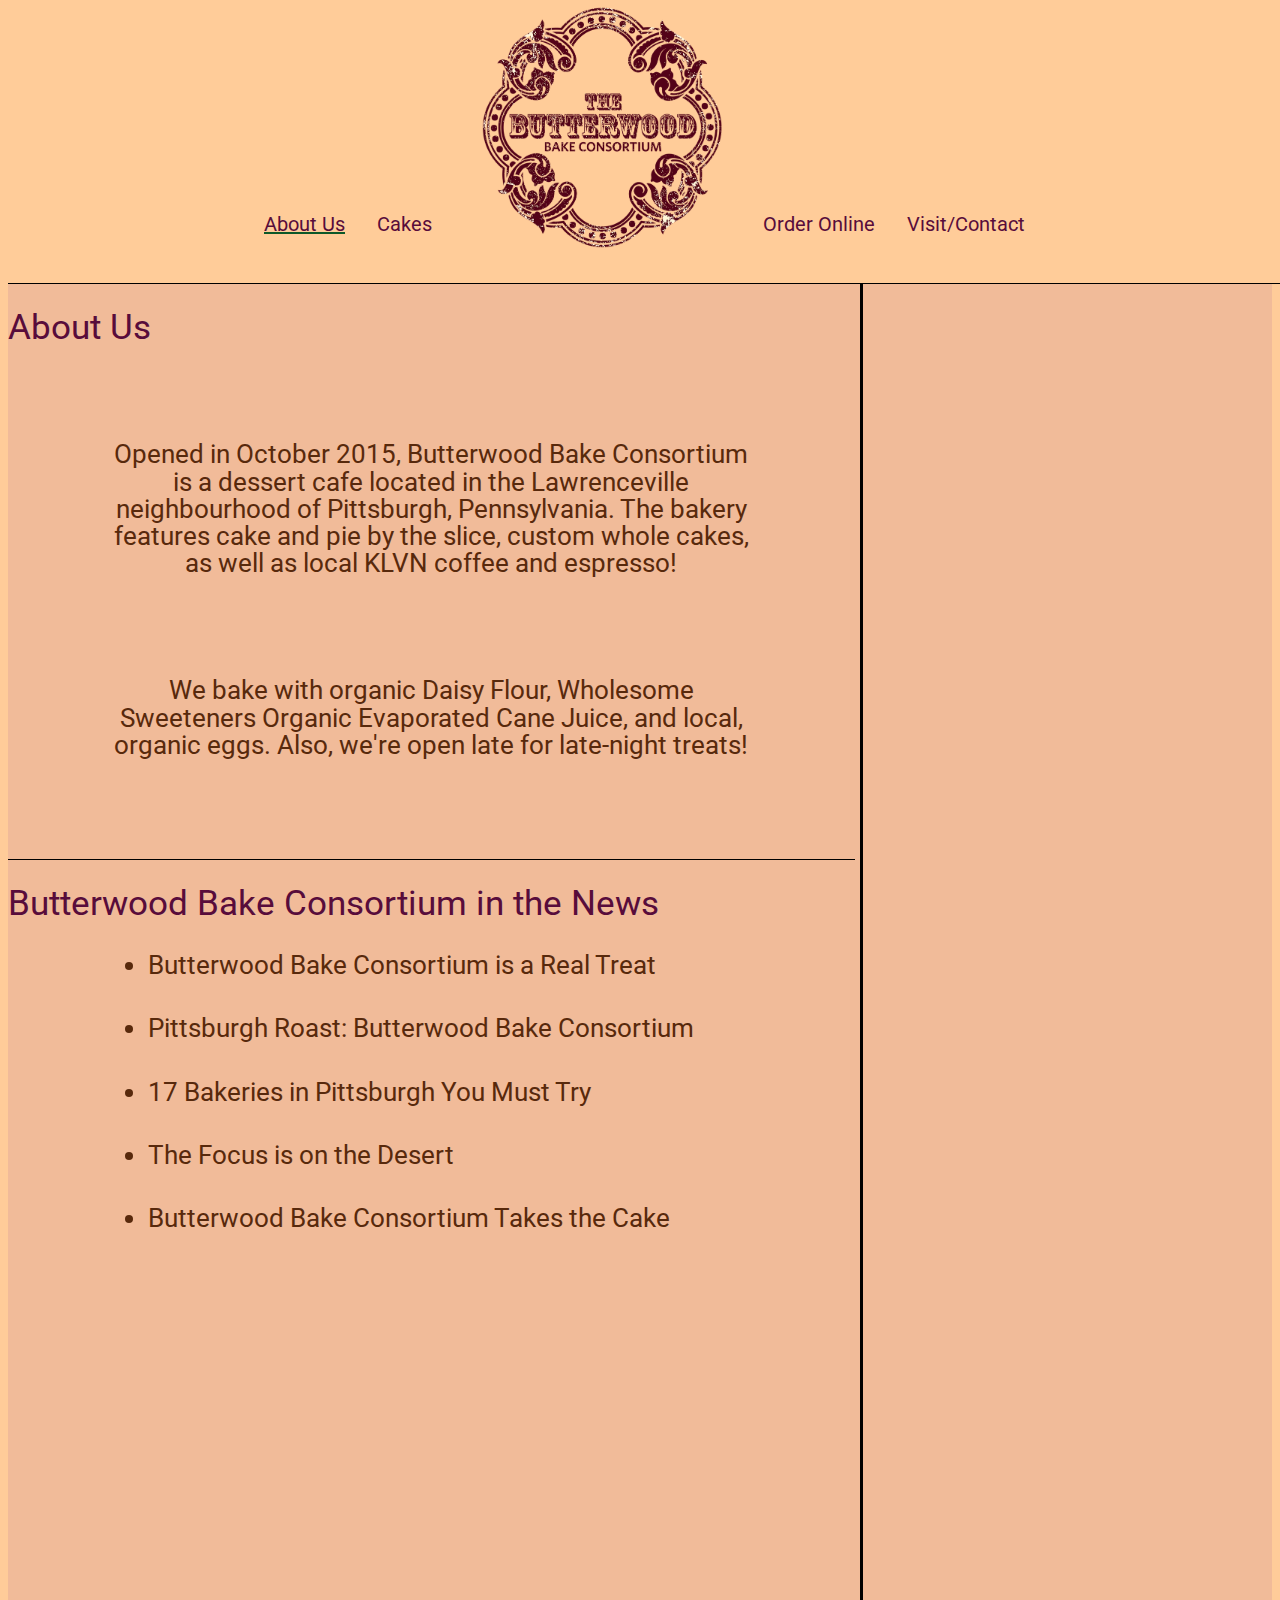
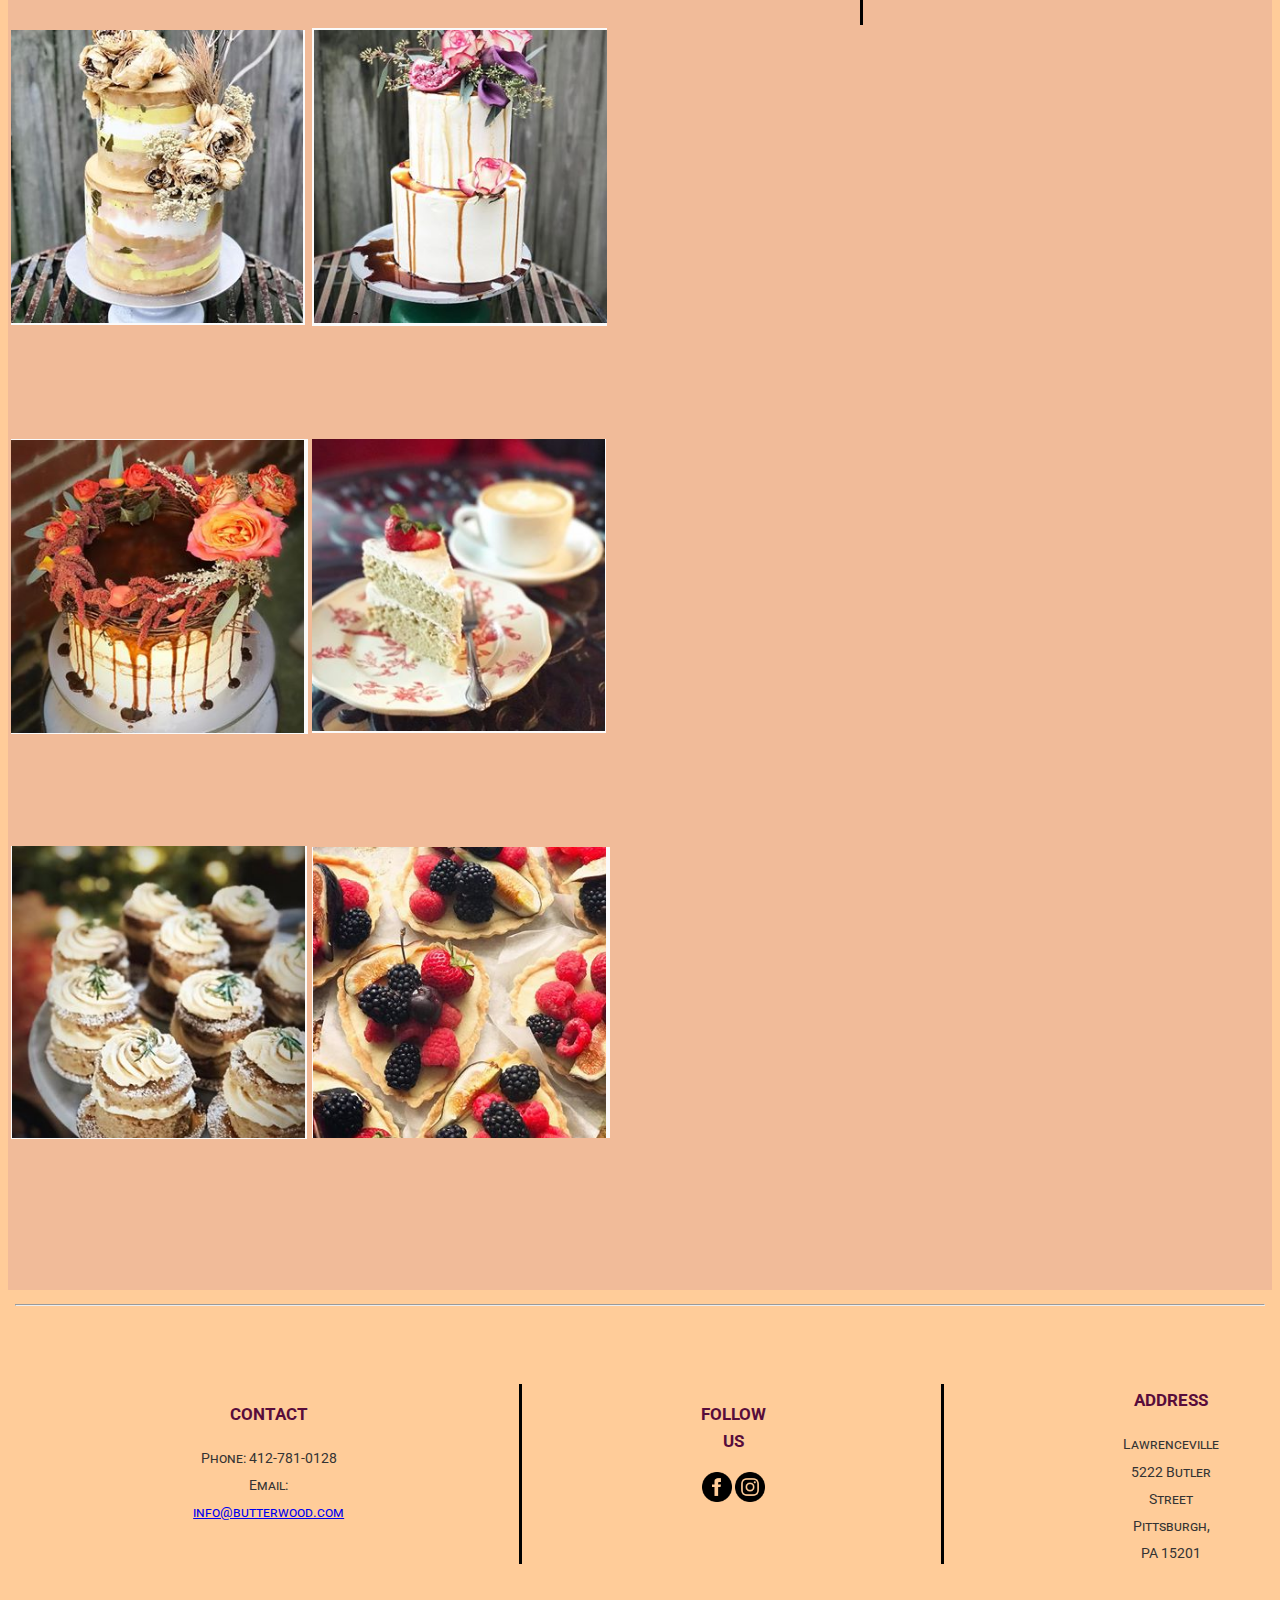
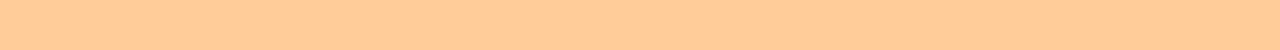
<file: index.html>
<!DOCTYPE html>

<html lang="en">

    <head>
        <link href="https://fonts.googleapis.com/css?family=Open+Sans|Roboto" rel="stylesheet">
        <link rel="stylesheet" media="all" type="text/css" href="css/styles.css" />
        <link rel="stylesheet" media="screen and (max-width: 480px)" type="text/css" href="css/stylesmobile.css" />
        <link rel="stylesheet" media="all" type="text/css" href="css/jquery-ui.css" />
        <link rel="stylesheet" media="all" type="text/css" href="css/jquery.lightbox.css" />

        <script type="text/javascript" src="js/jquery-3.3.1.min.js" ></script>
        <script type="text/javascript" src="js/jquery-ui.js" ></script>
        <script type="text/javascript" src="js/jquery.lightbox.min.js" ></script>

        <script>
            $(function() {
                $('#gallery a').lightBox();
            })
        </script>

        <meta charset="utf-8" />        <!--Character encoding-->
        <meta name="author" content="Eric Liu">
        <meta name="keywords" content="Butterwood Bake Consortium, Bakery, Cakes, Wedding Cakes">
        <meta name="description" content="Butterwood Bake Consortium">

        <title> Butterwood Bake Consortium | About </title>
    </head>

    <body>
        <div id="container">
            <div id="top-row">
                <ul class="norm">
                    <li><a href="index.html" class="selected">About Us</a></li>
                    <li><a href="cakes.html">Cakes</a></li>
                    <li><img src="images/logo.png" alt="logo"></li>
                    <li><a href="order.html">Order Online</a></li>
                    <li><a href="visit_contact.html">Visit/Contact</a></li>
                </ul>
                <br/>
                <ul class="mobile">
                    <li><a href="index.html" class="selected">About Us</a></li>
                    <li><a href="cakes.html">Cakes</a></li>
                    <li><a href="order.html">Order Online</a></li>
                    <li><a href="visit_contact.html">Visit/Contact</a></li>
                </ul>
            </div>
            <div id="content">
                <div id="left">
                    <div id="about-info">
                        <h3>About Us</h3>
                        <p>
                            Opened in October 2015, Butterwood Bake Consortium is a dessert cafe located in the Lawrenceville neighbourhood of Pittsburgh, Pennsylvania. The bakery features cake and pie by the slice, custom whole cakes, as well as local KLVN coffee and espresso! 
                        </p>
                        <p>We bake with organic Daisy Flour, Wholesome Sweeteners Organic Evaporated Cane Juice, and local, organic eggs. Also, we're open late for late-night treats!</p>
                    </div>
                    <div id="news">
                        <h3>Butterwood Bake Consortium in the News</h3>
                        <ul>
                            <li>
                                <a href="https://archive.triblive.com/news/butterwood-bake-consortium-is-a-real-treat/" target="_blank">
                                    Butterwood Bake Consortium is a Real Treat
                                </a>
                            </li>
                            <li>
                                <a href="https://thepittsburgh100.com/entertainment/food/2018/09/25/pittsburgh-roast-butterwood-bake-consortium" target="_blank">
                                    Pittsburgh Roast: Butterwood Bake Consortium
                                </a>
                            </li>
                            <li>
                                <a href="https://www.discovertheburgh.com/bakeries-in-pittsburgh/" target="_blank">
                                    17 Bakeries in Pittsburgh You Must Try
                                </a>
                            </li>
                            <li>
                                <a href="https://www.pghcitypaper.com/pittsburgh/at-lawrencevilles-butterwood-bake-consortium-the-focus-is-on-dessert/Content?oid=1879796" target="_blank">
                                    The Focus is on the Desert
                                </a>
                            </li>
                            <li>
                                <a href="https://www.pittsburghmagazine.com/Best-of-the-Burgh-Blogs/Eat-Street/November-2015/Butterwood-Bake-Consortium-Takes-the-Cake/" target="_blank">
                                    Butterwood Bake Consortium Takes the Cake
                                </a>
                            </li>
                        </ul>
                        <iframe width="560" height="315" src="https://www.youtube.com/embed/6RSKUxhDHqQ" frameborder="0" allow="accelerometer; autoplay; encrypted-media; gyroscope; picture-in-picture" allowfullscreen></iframe>
                    </div>
                </div>
                <div id="gallery">
                    <table>
                        <tr>
                            <td>
                                <div id="galleryThumbnail"><div id="thmbnlShadow">
                                    <a href="images/image1.PNG">
                                        <img src="images/image1thumb.PNG" alt="image 1"/>
                                    </a>
                                    </div></div>
                            </td>
                            <td>
                                <div id="galleryThumbnail"><div id="thmbnlShadow">
                                    <a href="images/image2.PNG">
                                        <img src="images/image2thumb.PNG" alt="image 2"/>
                                    </a>
                                    </div></div>
                            </td>
                        </tr>
                        <tr>
                            <td>
                                <div id="galleryThumbnail"><div id="thmbnlShadow">
                                    <a href="images/image3.PNG">
                                        <img src="images/image3thumb.PNG" alt="image 3"/>
                                    </a>
                                    </div></div>
                            </td>
                            <td>
                                <div id="galleryThumbnail"><div id="thmbnlShadow">
                                    <a href="images/image4.PNG">
                                        <img src="images/image4thumb.PNG" alt="image 4"/>
                                    </a>
                                    </div></div>
                            </td>
                        </tr>
                        <tr>
                            <td>
                                <div id="galleryThumbnail"><div id="thmbnlShadow">
                                    <a href="images/image5.PNG">
                                        <img src="images/image5thumb.PNG" alt="image 5"/>
                                    </a>
                                    </div></div>
                            </td>
                            <td>
                                <div id="galleryThumbnail"><div id="thmbnlShadow">
                                    <a href="images/image6.PNG">
                                        <img src="images/image6thumb.PNG" alt="image 6"/>
                                    </a>
                                    </div></div>
                            </td>
                        </tr>
                    </table>
                </div>
            </div>
            <footer>
                <hr/>
                <table>
                    <tr>
                        <td>
                            <div id="contact-group">
                                <h3>CONTACT</h3>
                                Phone: 412-781-0128 <br/>
                                Email: <a href="mailto:info@butterwood.com">info@butterwood.com</a>
                            </div>
                        </td>
                        <td>
                            <div id="social-media-group">
                                <h3>FOLLOW US</h3>
                                <a href="https://www.facebook.com/thebutterwoodbakeconsortium?ref=hl" target="_blank"><img src="images/iconmonstr-facebook-4-48.png"></a>
                                <a href="http://instagram.com/thebutterwoodbakeconsortium" target="_blank"><img src="images/iconmonstr-instagram-14-48.png"></a>
                            </div>
                        </td>
                        <td>
                            <div id="address-group">
                                <h3> ADDRESS </h3>
                                Lawrenceville <br/>
                                5222 Butler Street <br/>
                                Pittsburgh, PA 15201
                            </div>
                        </td>
                        <td>
                            <div id="hours-group">
                                <h3>HOURS</h3>
                                Wed-Fri: 12PM - 11PM <br/>
                                Sat: 10AM - 11PM <br/>
                                Sun: 10AM - 9PM
                            </div>
                        </td>
                    </tr>
                </table>
            </footer>
        </div>
    </body>

</html>
</file>
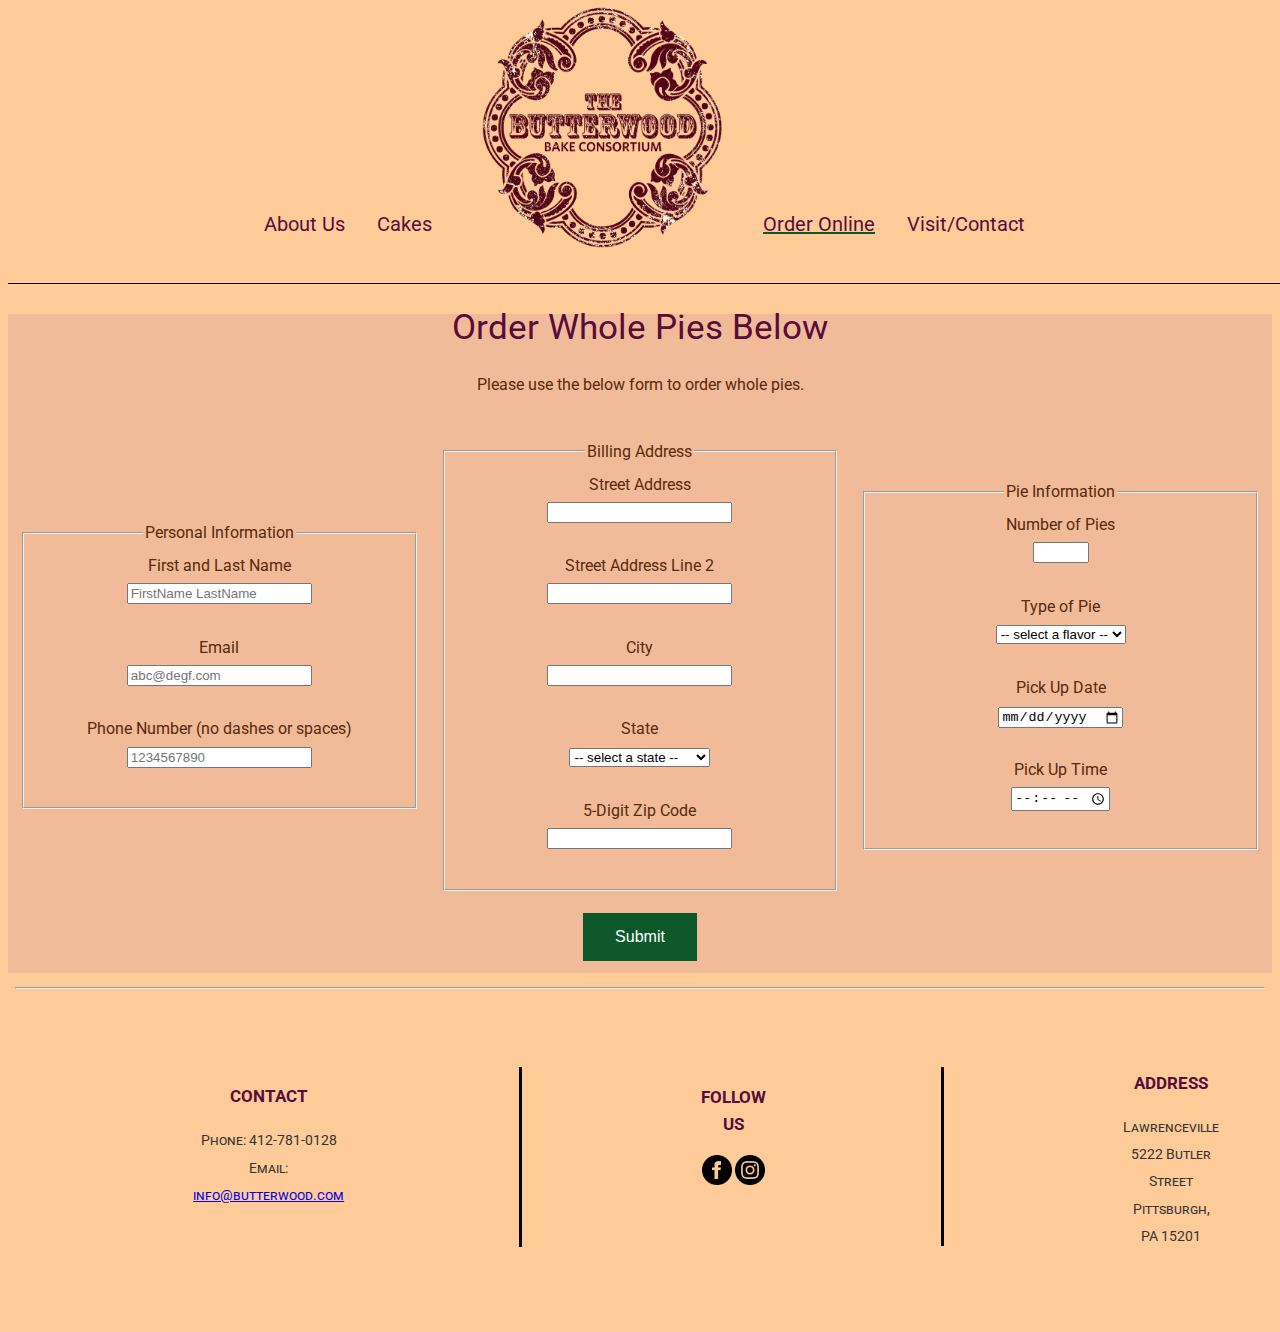
<file: order.html>
<!DOCTYPE html>

<html lang="en">

    <head>
        <link href="https://fonts.googleapis.com/css?family=Open+Sans|Roboto" rel="stylesheet">
        <link rel="stylesheet" media="all" type="text/css" href="css/styles.css" />
        <link rel="stylesheet" media="screen and (max-width: 480px)" type="text/css" href="css/stylesmobile.css" />

        <script type="text/javascript" src="js/jquery-3.3.1.min.js" ></script>
        <script type="text/javascript" src="js/script.js" ></script>

        <meta charset="utf-8" />        <!--Character encoding-->
        <meta name="author" content="Eric Liu">
        <meta name="keywords" content="Butterwood Bake Consortium, Bakery, Cakes, Wedding Cakes">
        <meta name="description" content="Butterwood Bake Consortium">

        <title> Butterwood Bake Consortium | Order </title>
    </head>

    <body>
        <div id="container">
            <div id="top-row">
                <ul class="norm">
                    <li><a href="index.html">About Us</a></li>
                    <li><a href="cakes.html">Cakes</a></li>
                    <li><img src="images/logo.png" alt="logo"></li>
                    <li><a href="order.html" class="selected">Order Online</a></li>
                    <li><a href="visit_contact.html">Visit/Contact</a></li>
                </ul>
                <br/>
                <ul class="mobile">
                    <li><a href="index.html">About Us</a></li>
                    <li><a href="cakes.html">Cakes</a></li>
                    <li><a href="order.html" class="selected">Order Online</a></li>
                    <li><a href="visit_contact.html">Visit/Contact</a></li>
                </ul>
            </div>
            <div id="content">
                <div id="order">
                    <h3>Order Whole Pies Below</h3>
                    Please use the below form to order whole pies. <br/><br/>
                    <form onsubmit="return validate1()">
                        <table>
                            <tr>
                                <td>
                                    <fieldset>
                                        <legend>Personal Information</legend>
                                        <label for="name"> First and Last Name <br/></label>
                                        <input type="text" id="name" name="name" placeholder="FirstName LastName" required> <br/><br/>
                                        <label for="email"> Email <br/></label>
                                        <input type="email" id="email" name="email" placeholder="abc@degf.com" required> <br/><br/>
                                        <label for="phone"> Phone Number (no dashes or spaces) <br/></label>
                                        <input type="text" id="phone" name="phone" placeholder="1234567890" required> <br/><br/>
                                    </fieldset>
                                </td>
                                <td>
                                    <fieldset>
                                        <legend>Billing Address</legend>
                                        <label for="street1"> Street Address <br/></label>
                                        <input type="text" id="street1" name="street1" required> <br/><br/>
                                        <label for="street2"> Street Address Line 2 <br/></label>
                                        <input type="text" id="stree2" name="street2"> <br/><br/>
                                        <label for="city">  City <br/></label>
                                        <input type="text" id="city" name="city" required> <br/><br/>
                                        <label for="state"> State <br/></label>
                                        <select required>
                                            <option disabled selected value> -- select a state -- </option>
                                            <option value="AL">Alabama</option>
                                            <option value="AK">Alaska</option>
                                            <option value="AZ">Arizona</option>
                                            <option value="AR">Arkansas</option>
                                            <option value="CA">California</option>
                                            <option value="CO">Colorado</option>
                                            <option value="CT">Connecticut</option>
                                            <option value="DE">Delaware</option>
                                            <option value="DC">District Of Columbia</option>
                                            <option value="FL">Florida</option>
                                            <option value="GA">Georgia</option>
                                            <option value="HI">Hawaii</option>
                                            <option value="ID">Idaho</option>
                                            <option value="IL">Illinois</option>
                                            <option value="IN">Indiana</option>
                                            <option value="IA">Iowa</option>
                                            <option value="KS">Kansas</option>
                                            <option value="KY">Kentucky</option>
                                            <option value="LA">Louisiana</option>
                                            <option value="ME">Maine</option>
                                            <option value="MD">Maryland</option>
                                            <option value="MA">Massachusetts</option>
                                            <option value="MI">Michigan</option>
                                            <option value="MN">Minnesota</option>
                                            <option value="MS">Mississippi</option>
                                            <option value="MO">Missouri</option>
                                            <option value="MT">Montana</option>
                                            <option value="NE">Nebraska</option>
                                            <option value="NV">Nevada</option>
                                            <option value="NH">New Hampshire</option>
                                            <option value="NJ">New Jersey</option>
                                            <option value="NM">New Mexico</option>
                                            <option value="NY">New York</option>
                                            <option value="NC">North Carolina</option>
                                            <option value="ND">North Dakota</option>
                                            <option value="OH">Ohio</option>
                                            <option value="OK">Oklahoma</option>
                                            <option value="OR">Oregon</option>
                                            <option value="PA">Pennsylvania</option>
                                            <option value="RI">Rhode Island</option>
                                            <option value="SC">South Carolina</option>
                                            <option value="SD">South Dakota</option>
                                            <option value="TN">Tennessee</option>
                                            <option value="TX">Texas</option>
                                            <option value="UT">Utah</option>
                                            <option value="VT">Vermont</option>
                                            <option value="VA">Virginia</option>
                                            <option value="WA">Washington</option>
                                            <option value="WV">West Virginia</option>
                                            <option value="WI">Wisconsin</option>
                                            <option value="WY">Wyoming</option>
                                        </select> <br/><br/>
                                        <label for="zip"> 5-Digit Zip Code <br/></label>
                                        <input type="text" id="zip" name="zip" required> <br/><br/>
                                    </fieldset>
                                </td>
                                <td>
                                    <fieldset>
                                        <legend>Pie Information</legend>
                                        <label for="num"> Number of Pies <br/></label>
                                        <input type="number" min="1" max="10" id="num" required> <br/><br/>
                                        <label for="type"> Type of Pie <br/></label>
                                        <select required>
                                            <option disabled selected value> -- select a flavor -- </option>
                                            <option>Apple</option>
                                            <option>Butternut Squash</option>
                                            <option>Mango</option>
                                            <option>Cocunut Cream</option>
                                            <option>Chocolate Cream</option>
                                            <option>Vanilla Custard</option>
                                            <option>Pumpkin</option>
                                            <option>Sweet Potato</option>
                                            <option>Butterscotch</option>
                                            <option>Pecan</option>
                                            <option>Banana Cream</option>
                                        </select> <br/><br/>
                                        <label for="pickup"> Pick Up Date <br/></label>
                                        <input type="date" id="pickup" required> <br/><br/>
                                        <label for="pickuptime"> Pick Up Time <br/></label>
                                        <input type="time" id="pickuptime" required> <br/><br/>
                                    </fieldset>
                                </td>
                            </tr>
                            <tr>
                                <td colspan="3">
                                    <input type="submit" class="button" value="Submit">
                                </td>
                            </tr>
                        </table>
                    </form>
                </div>
            </div>
            <footer>
                <hr/>
                <table>
                    <tr>
                        <td>
                            <div id="contact-group">
                                <h3>CONTACT</h3>
                                Phone: 412-781-0128 <br/>
                                Email: <a href="mailto:info@butterwood.com">info@butterwood.com</a>
                            </div>
                        </td>
                        <td>
                            <div id="social-media-group">
                                <h3>FOLLOW US</h3>
                                <a href="https://www.facebook.com/thebutterwoodbakeconsortium?ref=hl" target="_blank"><img src="images/iconmonstr-facebook-4-48.png"></a>
                                <a href="http://instagram.com/thebutterwoodbakeconsortium" target="_blank"><img src="images/iconmonstr-instagram-14-48.png"></a>
                            </div>
                        </td>
                        <td>
                            <div id="address-group">
                                <h3> ADDRESS </h3>
                                Lawrenceville <br/>
                                5222 Butler Street <br/>
                                Pittsburgh, PA 15201
                            </div>
                        </td>
                        <td>
                            <div id="hours-group">
                                <h3>HOURS</h3>
                                Wed-Fri: 12PM - 11PM <br/>
                                Sat: 10AM - 11PM <br/>
                                Sun: 10AM - 9PM
                            </div>
                        </td>
                    </tr>
                </table>
            </footer>
        </div>
    </body>

</html>
</file>
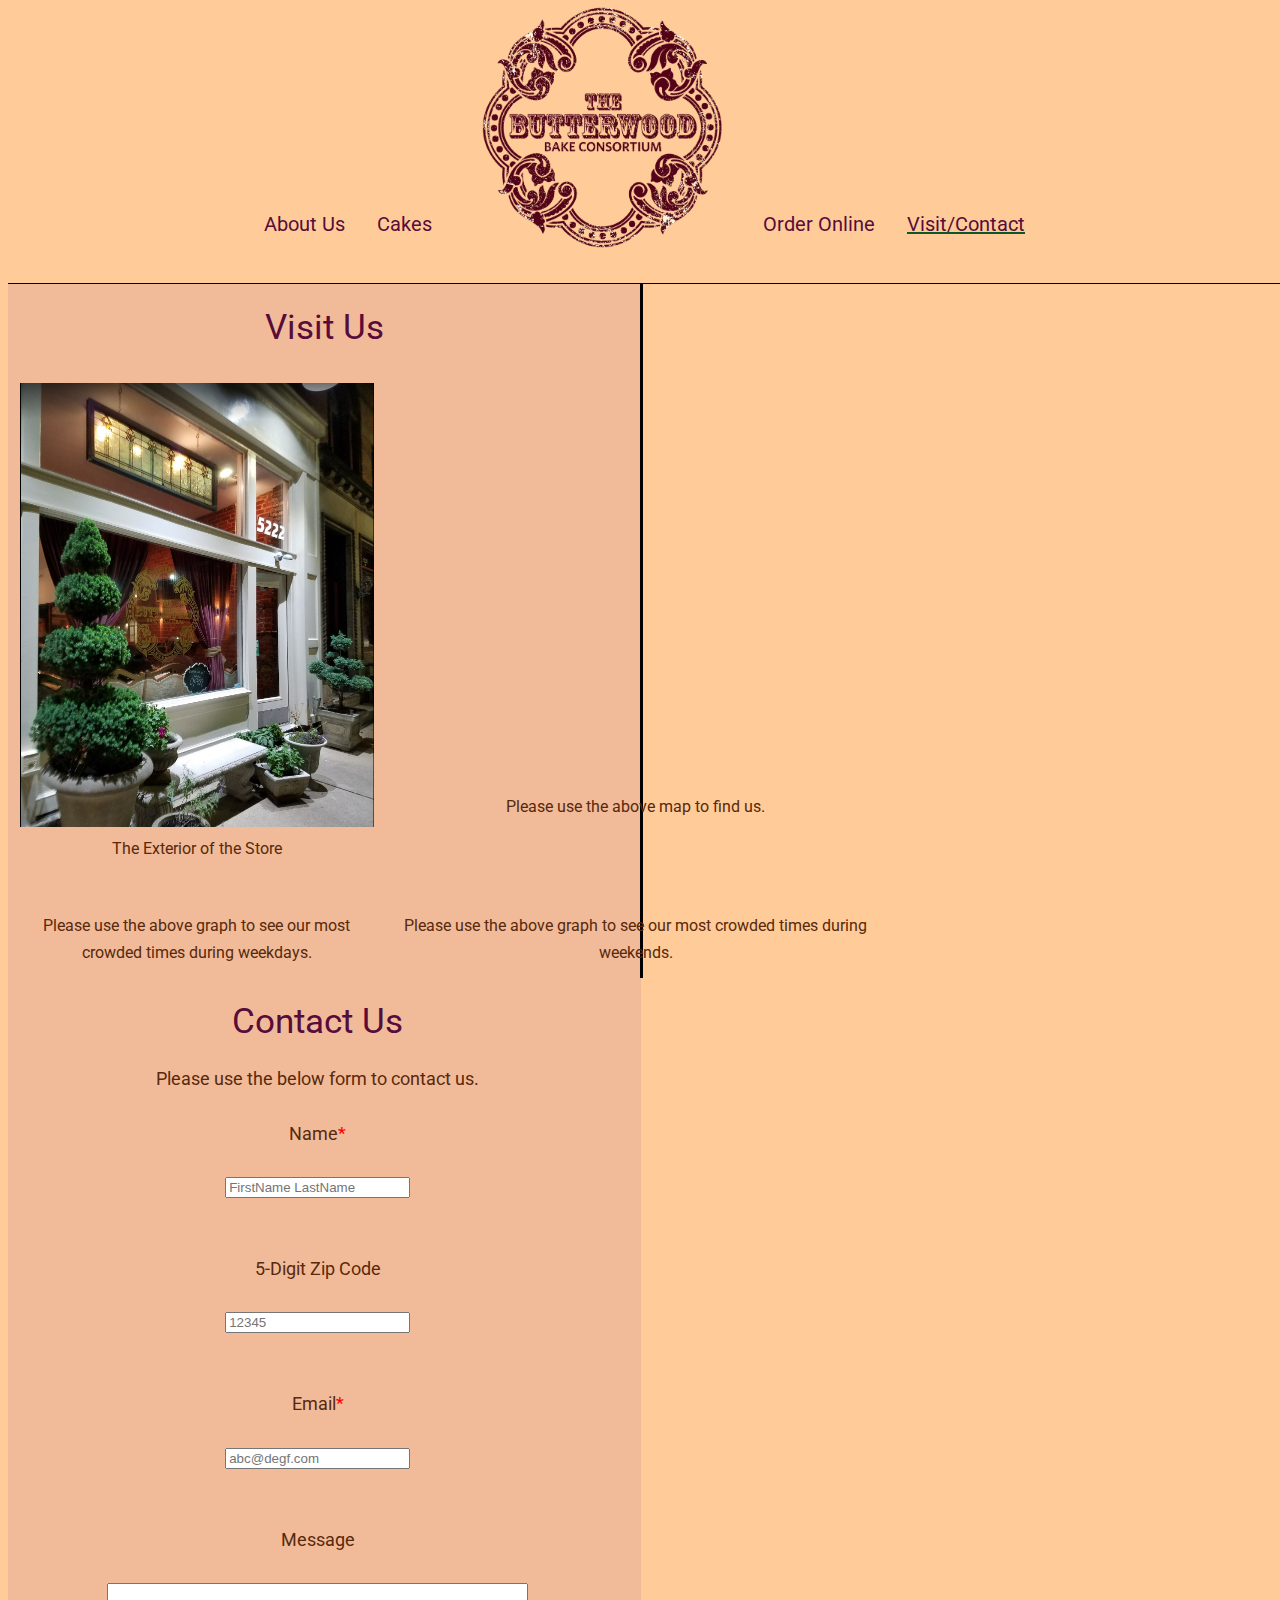
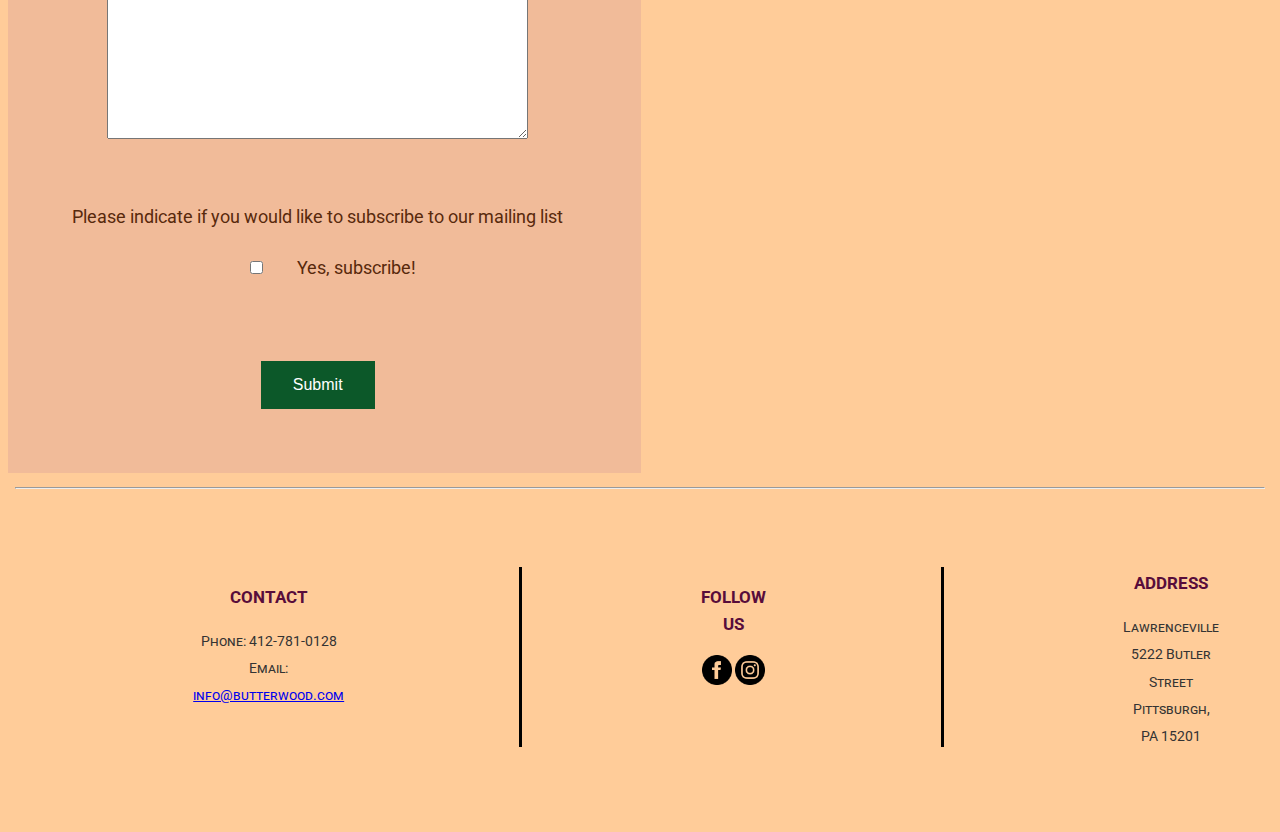
<file: visit_contact.html>
<!DOCTYPE html>

<html lang="en">

    <head>
        <link href="https://fonts.googleapis.com/css?family=Open+Sans|Roboto" rel="stylesheet">
        <link rel="stylesheet" media="all" type="text/css" href="css/styles.css" />
        <link rel="stylesheet" media="screen and (max-width: 480px)" type="text/css" href="css/stylesmobile.css" />

        <script type="text/javascript" src="js/jquery-3.3.1.min.js" ></script>
        <script type="text/javascript" src="js/script.js" ></script>
        <script src="https://code.highcharts.com/highcharts.js"></script>
        <script src="https://code.highcharts.com/modules/exporting.js"></script>

        <script>
            $(function() {
                $('#weekday-graph').highcharts({
                    chart: {
                        type: 'column'
                    },
                    title: {
                        text: 'Visitors per Hour on Weekdays'
                    },
                    xAxis: {
                        categories: [
                            '12 PM',
                            '1 PM',
                            '2 PM',
                            '3 PM',
                            '4 PM',
                            '5 PM',
                            '6 PM',
                            '7 PM',
                            '8 PM',
                            '9 PM',
                            '10 PM',
                            '11 PM'
                        ],
                        crosshair: true,
                        title: {
                            text: 'Time of Day'
                        }
                    },
                    yAxis: {
                        min: 0,
                        title: {
                            text: 'Amount of People'
                        }
                    },
                    tooltip: {
                        headerFormat: '<span style="font-size:10px">{point.key}</span><table>',
                        pointFormat: '<tr><td style="color:{series.color};padding:0">{series.name}: </td>' +
                        '<td style="padding:0"><b>{point.y:.1f} people (on average) </b></td></tr>',
                        footerFormat: '</table>',
                        shared: true,
                        useHTML: true
                    },
                    legend: {
                        enabled: false  
                    },
                    plotOptions: {
                        column: {
                            pointPadding: 0.2,
                            borderWidth: 0
                        }
                    },
                    series: [{
                        name: 'Visitors',
                        data: [10, 8, 24, 5, 7, 32, 16, 18, 27, 39, 32, 22]
                    }]
                })
            })
        </script>
        <script>
            $(function() {
                $('#weekend-graph').highcharts({
                    chart: {
                        type: 'column'
                    },
                    title: {
                        text: 'Visitors per Hour on Weekends'
                    },
                    xAxis: {
                        categories: [
                            '10 AM',
                            '11 AM',
                            '12 PM',
                            '1 PM',
                            '2 PM',
                            '3 PM',
                            '4 PM',
                            '5 PM',
                            '6 PM',
                            '7 PM',
                            '8 PM',
                            '9 PM'
                        ],
                        crosshair: true,
                        title: {
                            text: 'Time of Day'
                        }
                    },
                    yAxis: {
                        min: 0,
                        title: {
                            text: 'Amount of People'
                        }
                    },
                    tooltip: {
                        headerFormat: '<span style="font-size:10px">{point.key}</span><table>',
                        pointFormat: '<tr><td style="color:{series.color};padding:0">{series.name}: </td>' +
                        '<td style="padding:0"><b>{point.y:.1f} people (on average) </b></td></tr>',
                        footerFormat: '</table>',
                        shared: true,
                        useHTML: true
                    },
                    legend: {
                        enabled: false  
                    },
                    plotOptions: {
                        column: {
                            pointPadding: 0.2,
                            borderWidth: 0
                        }
                    },
                    series: [{
                        name: 'Visitors',
                        data: [30, 33, 50, 48, 25, 28, 27, 24, 46, 66, 73, 70]
                    }]
                })
            })
        </script>

        <meta charset="utf-8" />        <!--Character encoding-->
        <meta name="author" content="Eric Liu">
        <meta name="keywords" content="Butterwood Bake Consortium, Bakery, Cakes, Wedding Cakes">
        <meta name="description" content="Butterwood Bake Consortium">

        <title> Butterwood Bake Consortium | Visit/Contact </title>
    </head>

    <body>
        <div id="container">
            <div id="top-row">
                <ul class="norm">
                    <li><a href="index.html">About Us</a></li>
                    <li><a href="cakes.html">Cakes</a></li>
                    <li><img src="images/logo.png" alt="logo"></li>
                    <li><a href="order.html">Order Online</a></li>
                    <li><a href="visit_contact.html" class="selected">Visit/Contact</a></li>
                </ul>
                <br/>
                <ul class="mobile">
                    <li><a href="index.html">About Us</a></li>
                    <li><a href="cakes.html">Cakes</a></li>
                    <li><a href="order.html">Order Online</a></li>
                    <li><a href="visit_contact.html" class="selected">Visit/Contact</a></li>
                </ul>
            </div>
            <div id="content">
                <div id="visit">
                    <h3>Visit Us</h3>
                    <table>
                        <tr>
                            <td>
                                <img src="images/storefront.PNG" alt="front of store">
                                <br/>
                                The Exterior of the Store
                            </td>
                            <td>
                                <iframe src="https://www.google.com/maps/embed?pb=!1m18!1m12!1m3!1d3034.7447288759577!2d-79.95592068434968!3d40.48091205965701!2m3!1f0!2f0!3f0!3m2!1i1024!2i768!4f13.1!3m3!1m2!1s0x8834f2f80929711b%3A0x169402af50d86e6c!2sThe+Butterwood+Bake+Consortium!5e0!3m2!1sen!2sus!4v1553397400392" width="480" height="360" frameborder="0" style="border:0" allowfullscreen></iframe>
                                <br/>
                                Please use the above map to find us.
                            </td>
                        </tr>
                        <tr>
                            <td>
                                <div id="weekday-graph"></div>
                                <br/>
                                Please use the above graph to see our most crowded times during weekdays.
                            </td>
                            <td>
                                <div id="weekend-graph"></div>
                                <br/>
                                Please use the above graph to see our most crowded times during weekends.
                            </td>
                        </tr>
                    </table>
                </div> 
                <div id="contact">
                    <h3>Contact Us</h3>
                    Please use the below form to contact us. <br/><br/>
                    <form onsubmit="return validate()" action="mailto:infoneeded@butterwoodBC.com"  method="post" enctype="text/plain">
                        <label for="name"> Name<font color="red">*</font> <br/></label>
                        <input type="text" id="name" name="name" placeholder="FirstName LastName" required> <br/><br/>
                        <label for="zip"> 5-Digit Zip Code <br/></label>
                        <input type="text" id="zip" name="zip" placeholder="12345"> <br/><br/>
                        <label for="email"> Email<font color="red">*</font> <br/></label>
                        <input type="email" id="email" name="email" placeholder="abc@degf.com" required> <br/><br/>
                        <label for="message"> Message <br/></label>
                        <textarea rows="10"  cols="50" maxlength="1000" id="message" name="message"></textarea><br/><br/>
                        <label for="subsribe"> Please indicate if you would like to subscribe to our mailing list <br/></label>
                        <input type="checkbox" id="update" name="update"> Yes, subscribe! <br/><br/>
                        <input type="submit" class="button" value="Submit">
                    </form>
                </div>
            </div>
            <footer>
                <hr/>
                <table>
                    <tr>
                        <td>
                            <div id="contact-group">
                                <h3>CONTACT</h3>
                                Phone: 412-781-0128 <br/>
                                Email: <a href="mailto:info@butterwood.com">info@butterwood.com</a>
                            </div>
                        </td>
                        <td>
                            <div id="social-media-group">
                                <h3>FOLLOW US</h3>
                                <a href="https://www.facebook.com/thebutterwoodbakeconsortium?ref=hl" target="_blank"><img src="images/iconmonstr-facebook-4-48.png"></a>
                                <a href="http://instagram.com/thebutterwoodbakeconsortium" target="_blank"><img src="images/iconmonstr-instagram-14-48.png"></a>
                            </div>
                        </td>
                        <td>
                            <div id="address-group">
                                <h3> ADDRESS </h3>
                                Lawrenceville <br/>
                                5222 Butler Street <br/>
                                Pittsburgh, PA 15201
                            </div>
                        </td>
                        <td>
                            <div id="hours-group">
                                <h3>HOURS</h3>
                                Wed-Fri: 12PM - 11PM <br/>
                                Sat: 10AM - 11PM <br/>
                                Sun: 10AM - 9PM
                            </div>
                        </td>
                    </tr>
                </table>
            </footer>
        </div>
    </body>

</html>
</file>
<file: css/styles.css>
body {
    font-family: 'Roboto', 'Open Sans', sans-serif;
    font-size: 100%;
    line-height: 1.7em;
    background-color: #ffcc99;
    color: #58290c;
}

#content {
    background-color: #f1bb99;
}

#top-row {
    border-bottom: 1px solid #000000;
    padding: 11em .5em 3em .5em;
    margin: auto;
    top: 0;
    width: 100%;
    text-align: center;
}


#top-row img {
    width: 297px;
    height: 244.5px;
    display: block;
    margin-top: -190px;
    padding: 0;
}

.norm {
    text-align: center;
    margin: 0 auto;
    width: 800px;
    padding: 12px;
    list-style: none;
}

.norm li {
    float: left;
    margin-left: 1px;
    margin-right: 1px;
}

.norm a {
    text-align: center;
    text-decoration: none;
    margin-bottom: 10px;
    width: fit-content;
    display: inline-block;
    font-size: 1.25em;
    font-weight: 400;
    padding: 15px;
    color: #580c3b;
}

#top-row a.selected{
    text-decoration: underline;
    text-decoration-color: #0c5829;
}

#top-row a:hover {
    text-decoration: underline;
    text-decoration-color: #0c5829;
}

.mobile {
    display: none;
}

footer {
    clear: both;
    margin: auto;
    padding: .5em;
    color: #333333;
    font-variant: small-caps;
    font-size: .9em;
    text-align: center;
}

footer h3 {
    color: #580c3b;
}

footer img {
    width: 30px;
    height: 30px;
}

#contact-group {
    float: left;
    padding-bottom: 37.5px;
    padding-left: 175px;
    padding-right: 175px;
    border-right: solid #000000;
}

#social-media-group {
    float: left;
    padding-bottom: 52.5px;
    padding-left: 175px;
    padding-right: 175px;
    border-right: solid #000000;
}

#address-group {
    float: left;
    padding-bottom: 10px;
    padding-left: 175px;
    padding-right: 175px;
    border-right: solid #000000;
}

#hours-group {
    float: left;
    padding-bottom: 9px;
    padding-left: 175px;
}

#left {
    background-color: #f1bb99;
    float: left;
    width: 67%;
    border-right: solid #000000;
    padding-right: 5px;
}

#left h3 {
    font-size: 35px;
    margin: 30px 0 30px 0;
    font-weight: normal;
    color: #580c3b;
}

#about-info p {
    text-align: center;
    margin: 100px;
    font-size: 26px;
}

#about-info {
    border-bottom: 1px solid #000000;
}

#news ul {
    margin-left: 100px;
    margin-top: 35px;
    font-size: 26px;
    margin-bottom: 60px;
}

#news li {
    margin-bottom: 36px;
}

#news a {
    text-decoration: none;
    color: #58290c;
}

#news a:hover {
    text-decoration: underline;
    text-decoration-color: #0c5829;
}

#news iframe {
    margin-left: 125px;
    padding-bottom: 10px;
}

#gallery {
    background-color: #f1bb99;
    padding-bottom: 40px;
}

#gallery table img {
    margin-bottom: 100px;
}

#tabs .ui-tabs-nav {
    height: 2.35em;
    text-align: center;
    background-color: #580c3b;
    padding: 50px;
    padding-bottom: 70px;
}

#tabs .ui-tabs-nav li {
    font-size: 28px;
    display: inline-block;
    float: none;
    margin-left: 198px;
    margin-right: 198px;
}

#tabs .ui-tabs-panel{
    color: #58290c;
    background-color: #f1bb99;
}

#heading h3{
    font-size: 35px;
    margin: 30px 0 30px 0;
    font-weight: normal;
    color: #580c3b;
}

#pars {
    padding-right:8px;
    float: left;
    width: 71%;
}

#pars p {
    padding-bottom: 0;
    margin: auto;
    margin-left: 3em;
    font-size: .875em;
}

#pars h4 {
    margin-bottom: 18px;
    margin-top: 18px;
}

#cake-pic figcaption {
    float: right;
}

#visit {
    background-color: #f1bb99;
    margin: auto;
    float: left;
    width: 50%;
    border-right: solid #000000;
    text-align: center;
}

#visit table {
    padding-right: 10px;
}

#visit h3 {
    font-size: 35px;
    margin: 30px 0 30px 0;
    font-weight: normal;
    color: #580c3b;
}

#visit td {
    padding: 10px;
}

#visit img {
    width: 353.5px;
    height: 443.5px;
}

#contact h3 {
    font-size: 35px;
    margin: 30px 0 30px 0;
    font-weight: normal;
    color: #580c3b;
}

#contact {
    background-color: #f1bb99;
    width: 49%;
    float: left;
    font-size: 18px;
    text-align: center;
    padding-right: 14px;
    padding-bottom: 34px;
}

#contact input {
    margin: 30px;
}

#contact textarea {
    margin: 30px;
}

.button {
    background-color: #0c5829;
    border: none;
    color: white;
    padding: 15px 32px;
    text-align: center;
    font-size: 16px;
}

#order {
    text-align: center;
}

#order h3 {
    font-size: 35px;
    margin: 30px 0 30px 0;
    font-weight: normal;
    color: #580c3b;
}

#order table{
    width: 100%;
}

#order td {
    padding: 10px;
}

#order table tr:nth-child(1) td {
    width: 33%;
}

#order fieldset {
    height: 70%;
}
</file>
<file: css/stylesmobile.css>
@media screen and (max-width: 480px) {
    body {
        overflow-x: hidden;
    }

    #content {
        width: 100%;
    }

    #top-row {
        width: 100%;
    }

    .norm a {
        display: none;
    }

    #top-row img {
        max-width: 100%;
        margin-left: 50px;
        height: auto;
    }

    .mobile {
        display: block;
        width: 100%;
        text-align: center;
        list-style: none;
    }

    .mobile li {
        float: left;
        margin: 5px;
    }
    
    .mobile a {
        text-align: center;
        text-decoration: none;
        font-size: 1.1em;
        font-weight: 400;
        color: #580c3b;
    }

    #footer {
        width: 100%;
    }

    #contact-group {
        padding: 5px;
    }

    #social-media-group {
        padding: 5px;
    }

    #address-group {
        padding: 5px;
    }

    #hours-group {
        padding: 5px;
    }

    #left {
        border: none;
        width: 100%;
    }

    #news {
        border-bottom: solid #000000;
    }

    #news iframe {
        margin-left: 80px;
        width: auto;
    }

    #gallery img {
        max-width: 100%;
        height: auto;
    }

    #tabs .ui-tabs-nav {
        margin: auto;
        height: auto;
        padding: 0;
    }

    #tabs .ui-tabs-nav li{
        margin: auto;
    }

    #tabs img {
        max-width: 100%;
        height: auto;
    }

    #order table {
        margin: auto;
    }

    #order td {
        display: block;
    }

    #visit {
        float: none;
        width: 100%;
        border-right: none;
    }

    #visit td {
        width: 100%;
        display: block;
        padding: 0;
    }

    #visit img {
        max-width: 100%;
        height: auto;
    }

    #visit iframe {
        width: auto;
    }

    #weekday-graph {
        width: auto;
        max-height: 100%;
    }

    #contact {
        width: 100%;
    }
}
</file>
